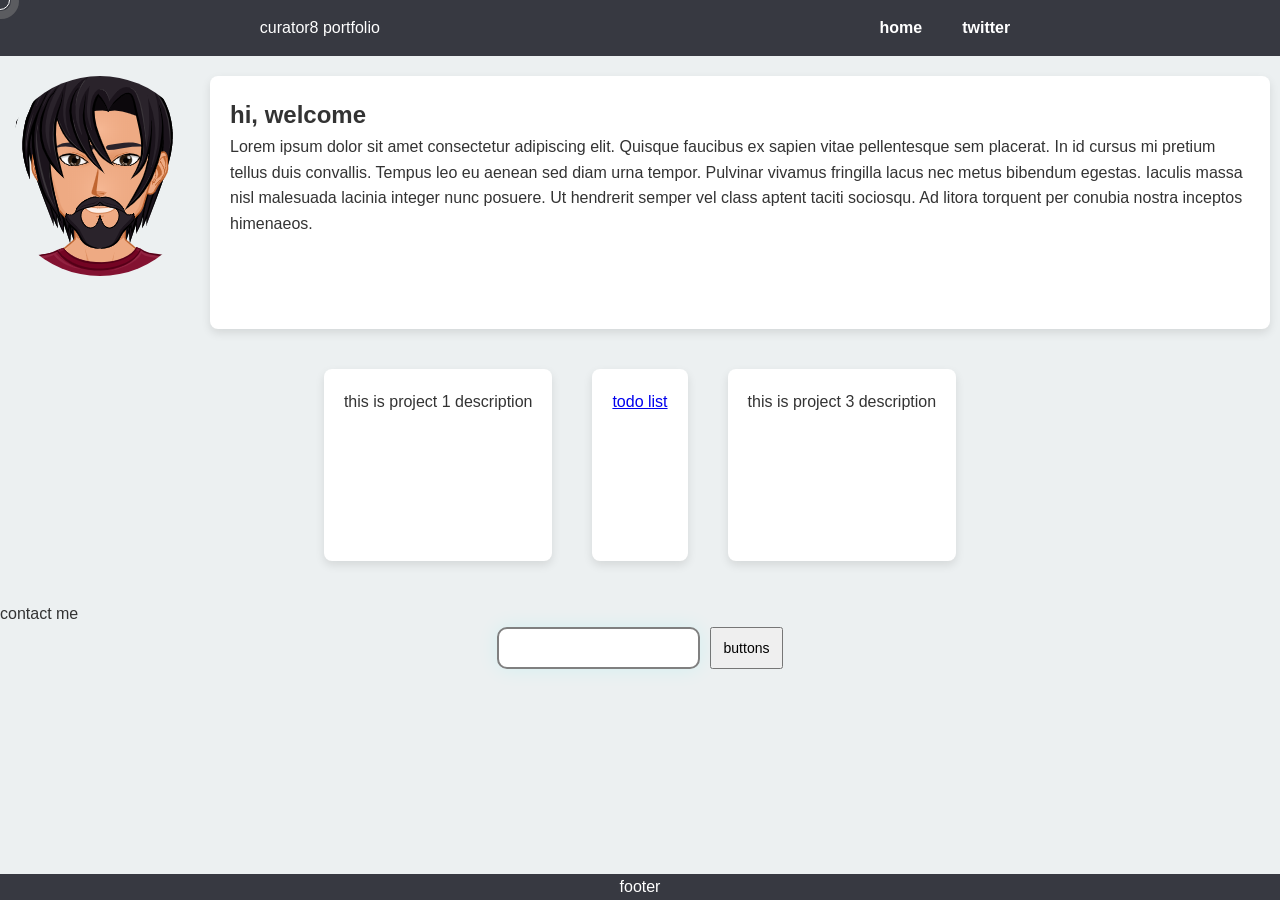
<file: index.html>
<!doctype html>
<html lang="en">
  <head>
    <meta charset="UTF-8" />
    <meta name="viewport" content="width=device-width, initial-scale=1.0" />
    <title>curator8 portfolio</title>
    <link rel="stylesheet" href="./style.css" />
  </head>
  <body>
    <div id="cursorId" class="cursor"></div>
    <div class="grid-layout">
      <header class="header-nav">
        <div class="site-name"><span>curator8 portfolio</span></div>
        <nav>
          <div class="nav-bar">
            <ul>
              <li><a href="./index.html">home</a></li>
              <!-- <li><a>contact</a></li> -->
              <li>
                <a href="https://x.com/montanojoel68" target="_blank"
                  >twitter</a
                >
              </li>
            </ul>
          </div>
        </nav>
      </header>
      <section class="hero-section">
        <div class="image-container">
          <img src="./29pEY3rD_400x400.png" alt="my profile pic" />
        </div>
        <div class="hero-description">
          <h1>hi, welcome</h1>
          <p>
            Lorem ipsum dolor sit amet consectetur adipiscing elit. Quisque
            faucibus ex sapien vitae pellentesque sem placerat. In id cursus mi
            pretium tellus duis convallis. Tempus leo eu aenean sed diam urna
            tempor. Pulvinar vivamus fringilla lacus nec metus bibendum egestas.
            Iaculis massa nisl malesuada lacinia integer nunc posuere. Ut
            hendrerit semper vel class aptent taciti sociosqu. Ad litora
            torquent per conubia nostra inceptos himenaeos.
          </p>
        </div>
      </section>
      <section class="projects">
        <section class="project-1">
          <div class="image-container">
            <img />
          </div>
          <div class="portfolio-description">
            <p>this is project 1 description</p>
          </div>
        </section>

        <section class="project-2">
          <div class="image-container">
            <img />
          </div>
          <div class="portfolio-description">
            <p><a href="./todo.html">todo list</a></p>
          </div>
        </section>

        <section class="project-3">
          <div class="image-container">
            <img />
          </div>
          <div class="portfolio-description">
            <p>this is project 3 description</p>
          </div>
        </section>
      </section>
      <section class="contact-section">
        <div class="call-to-action-action">
          <p class="contact-cta">contact me</p>
        </div>
        <div class="input-form-section">
          <div class="input-form">
            <input class="input-form-field" />
          </div>
          <button class="input-form-button">buttons</button>
        </div>
      </section>
      <footer class="footer-area">
        <p>footer</p>
      </footer>
    </div>
    <script src="./index.js"></script>
  </body>
</html>
</file>
<file: style.css>
:root {
  --primary-color: rgba(28, 29, 39, 0.866);
  --secondary-color: rgb(181, 155, 214);
  --accent-color: light rgb(156, 91, 156);
  --background-light: #ecf0f1;
  --text-color: #333;
  --white: #fff;
}

* {
  margin: 0;
  padding: 0;
  box-sizing: border-box;
}

body {
  font-family: Arial, Helvetica, sans-serif;
  cursor: none;
  background-color: var(--background-light);
  color: var(--text-color);
  line-height: 1.6;
}

.grid-layout {
  display: grid;
  grid-template-columns: 1fr;
  grid-template-rows: auto 1fr 1fr 1fr auto;
  grid-template-areas: "header" "hero" "projects" "contact" "footer";
  min-height: 100vh;
}

/* header section */

header {
  background: var(--primary-color);
  color: var(--white);
  padding: 15px;
  text-align: center;
}

.header-nav {
  grid-area: header;
  display: flex;
  justify-content: space-around;
}

.nav-bar ul {
  list-style: none;
  padding: 0;
  display: flex;
  justify-content: center;
  gap: 20px;
}

.nav-bar ul li {
  display: inline;
}

.nav-bar a {
  color: var(--white);
  text-decoration: none;
  padding: 10px;
  font-weight: bold;
  transition: color 0.3s ease;
}

.nav-bar a:hover {
  color: var(--secondary-color);
}

/* hero section  */

.hero-section {
  grid-area: hero;
  display: flex;

  /* background-color: gray; */
  /* justify-self: stretch; */
  justify-content: center;
  margin-top: 20px;
  gap: 10px;
}

.image-container img {
  display: flex;
  flex: 1;
  border-radius: 100px;
  /* justify-self: right; */
  /* margin-right: 100px; */
  /* background-color: darkgrey; */
}

.hero-description {
  display: flex;
  flex: 1;
  flex-direction: column;
  margin-right: 10px;
  background: var(--white);
  padding: 20px;
  border-radius: 8px;
  box-shadow: 0 4px 10px rgba(0, 0, 0, 0.1);
}

/* project section */

.projects {
  grid-area: projects;
  display: flex;
  justify-content: space-around;
  margin: 20px auto;
  padding: 20px;
  gap: 40px;
}

.projects > section {
  background: var(--white);
  padding: 20px;
  border-radius: 8px;
  box-shadow: 0 4px 10px rgba(0, 0, 0, 0.1);
}

.project-1 {
  /* background-color: gray; */
}

.project-2 {
  /* background-color: gray; */
}

.project-3 {
  /* background-color: gray; */
}

/* footer */

.footer-area {
  grid-area: footer;
  display: flex;
  /* background-color: gray; */
  justify-content: center;
  color: var(--white);
  background: var(--primary-color);
}

/* cursor section */

/* want to update this to come up with custom idea */
.cursor {
  width: 20px;
  height: 20px;
  border: 1px solid white;

  border-radius: 50%;
  position: fixed;
  transform: translate(-50%, -50%);
  transform-origin: center;
  transition: none;
  animation: cursorAnim 0.5s infinite alternate;
  pointer-events: none;
  z-index: 9999;
}

.cursor::after {
  content: "";
  width: 20px;
  height: 20px;
  position: absolute;
  border: 8px solid gray;
  border-radius: 50%;
  opacity: 0.5;
  top: -8px;
  left: -8px;
  transform-origin: center;
  animation: cursorAnim2 0.5s infinite alternate;
}

@keyframes cursorAnim {
  from {
    transform: scale(1);
  }
  to {
    transform: scale(0.7);
  }
}

@keyframes cursorAnim2 {
  from {
    transform: scale(1);
  }
  to {
    transform: scale(0.4);
  }
}

@keyframes cursorAnim3 {
  0% {
    transform: scale(1);
  }
  50% {
    transform: scale(3);
  }
  100% {
    transform: scale(1);
    opacity: 0;
  }
}

.expand {
  animation: cursorAnim3 0.5s forwards;
  border: 1px solid var(--secondary-color);
}

.portfolio-descripition {
  background-color: black;
}

.contact-section {
  grid-area: contact;
  /* background-color: #808080; */
  justify-self: stretch;
}

.contact-cta {
  display: flex;
  justify-self: center;
}

.input-form-section {
  display: flex;
  justify-content: center;
}

.input-form {
  position: relative;
  border-radius: 10px;
  padding: 3px;
  background-color: white;
  border: 2px solid gray;
  box-shadow: 0 0 20px rgba(0, 255, 255, 0.1);
  transition: 0.5s;
}

.input-form:before,
.input-form:after {
  content: "";
  position: absolute;
  top: 0;
  left: 0;
  width: 100%;
  height: 100%;
  border-radius: 10px;
  border: 3px solid var(--secondary-color);
  box-shadow:
    0 0 20px var(--secondary-color),
    0 0 40px var(--secondary-color),
    0 0 60px var(--secondary-color);
  /* 0 0 80px var(--secondary-color); */
  opacity: 0;
  transition: 0.5s;
  pointer-events: none;
}

.input-form:before {
  filter: blur(10px);
}

.input-form:hover:before,
.input-form:hover:after {
  opacity: 1;
}

.input-form:focus-within:before,
.input-form:focus-within:after {
  opacity: 1;
}

.input-form:hover,
.input-form:focus-within {
  border-color: transparent;
}

.input-form-field {
  position: relative;
  z-index: 1;
  border: none;
  outline: none;
  background: transparent;
  color: #000;
  padding: 6px 12px;
  height: 32px;
  width: 100%;
  border-radius: 8px;
}

.input-form-button {
  margin-left: 10px;
  padding: 6px 12px;
  font-size: 14px;
  line-height: 1;
}
</file>
